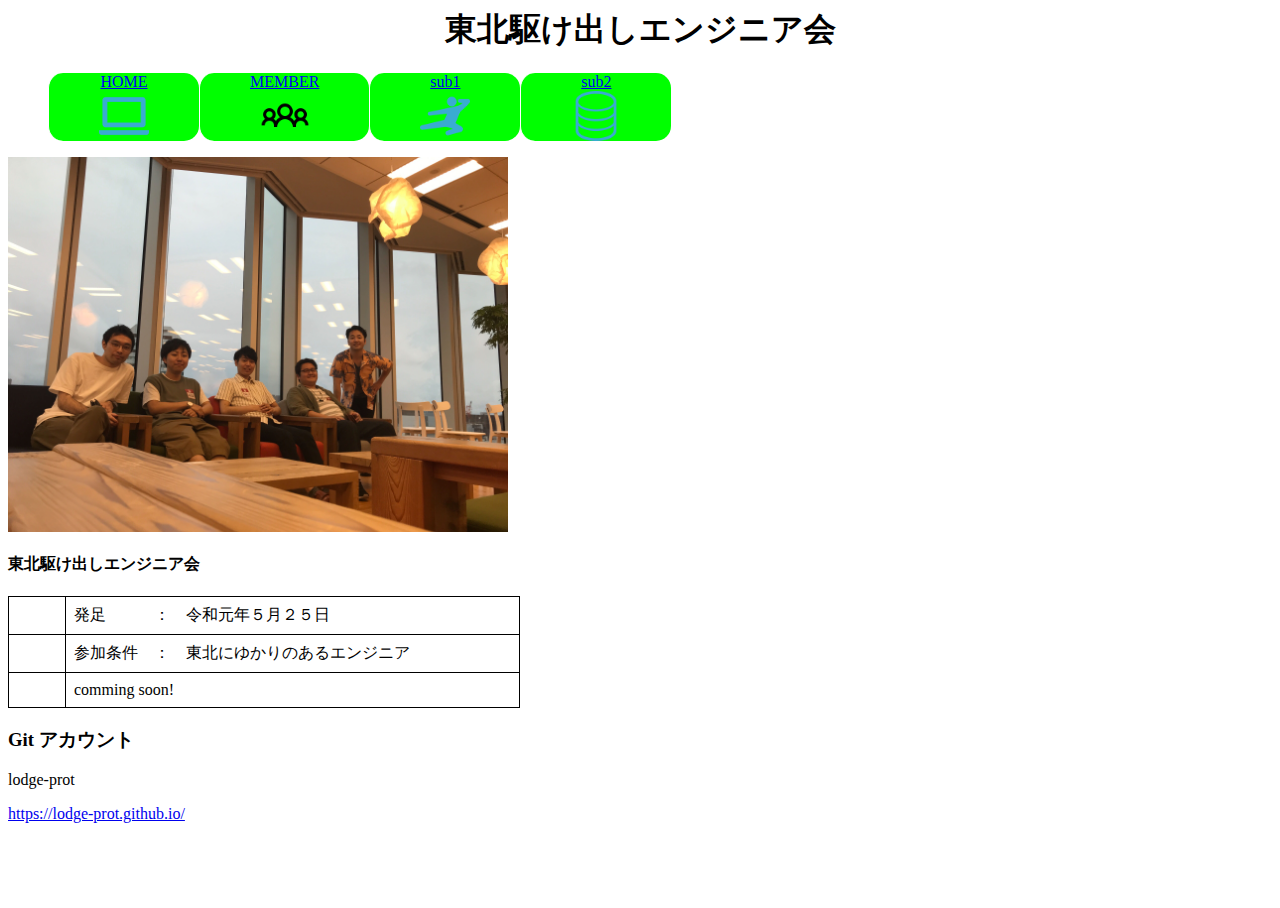
<file: index.html>
<style type="text/css">
 #menu {
   margin:50px;
   padding:40px;
}

#menu li {
   float:left;
   list-style-type:none;
   padding-right: 70px;
};

ul.foo {
    display:table;
    table-layout:fixed;
    width:500px;
    padding-bottom: 40px;
}
ul.foo li {
    display:table-cell;
    vertical-align:middle;
    text-align:center;
    background-color:#00FF00;
    border-left:1px solid white;
	padding: 0px 50px 0px 50px;
	border-radius: 15px 15px 15px 15px;
}


</style>


<head>
	<meta charset="utf-8"/>
	<meta http-equiv="X-UA-Compatible" content="IE=edge,chrome=1"/>
	<meta name="viewport" content="width=device-width, initial-scale=1.0"/>
	<meta property="og:type" content="website"/>
	<link rel="stylesheet" href="/app.css"/>
	<title>東北駆け出しエンジニア会</title>
	<h1 align="center">東北駆け出しエンジニア会</h1>
		<nav>
			<ul class = "foo">
				<li><a href="index.html">HOME<br>
					<img width=50px src="image\notePc.png" alt="ホーム"></a></li>
				<li><a href="member.html" >MEMBER<br>
					<img width=50px src="image\member.png" alt="MEMBER"></a></li>
				<li><a href="subPage1.html" >sub1<br>
					<img width=50px src="image\kanfu.png" alt="未定１"></a></li>
				<li><a href="subPage2.html" >sub2<br>
					<img width=50px src="image\database.png" alt="未定２"></a></li>
			</ul>
		</nav>
</head>
	


<body>
	<div class="topImage">
		<img width=500px align="center" src="image\kakedasiEnginner.png" alt="未定２">
	</div>
	<div>
		<tr>
		<td id="side_left" rowspan="2"><h4>東北駆け出しエンジニア会</h4></td>
			<table width="512">
				<tbody>
					<tr>
						<td width="14">&nbsp;</td>
						<td width="230">発足　　　：　令和元年５月２５日<br></td>
					</tr>
					<tr>
						<td width="14">&nbsp;</td>
						<td width="230">参加条件　：　東北にゆかりのあるエンジニア<br></td>
					</tr>
					<tr>
						<td width="14">&nbsp;</td>
						<td width="230">comming soon!<br></td>
					</tr>
				</tbody>
			</table>
		</tr>
   </div>
</body>


<footer>
 <div id="prof">
 <h3 border="solid">Git アカウント</h3>
 <p>lodge-prot</p>
 <p><a href="https://lodge-prot.github.io/" >https://lodge-prot.github.io/</a></p>
 </div>
</footer>
</file>
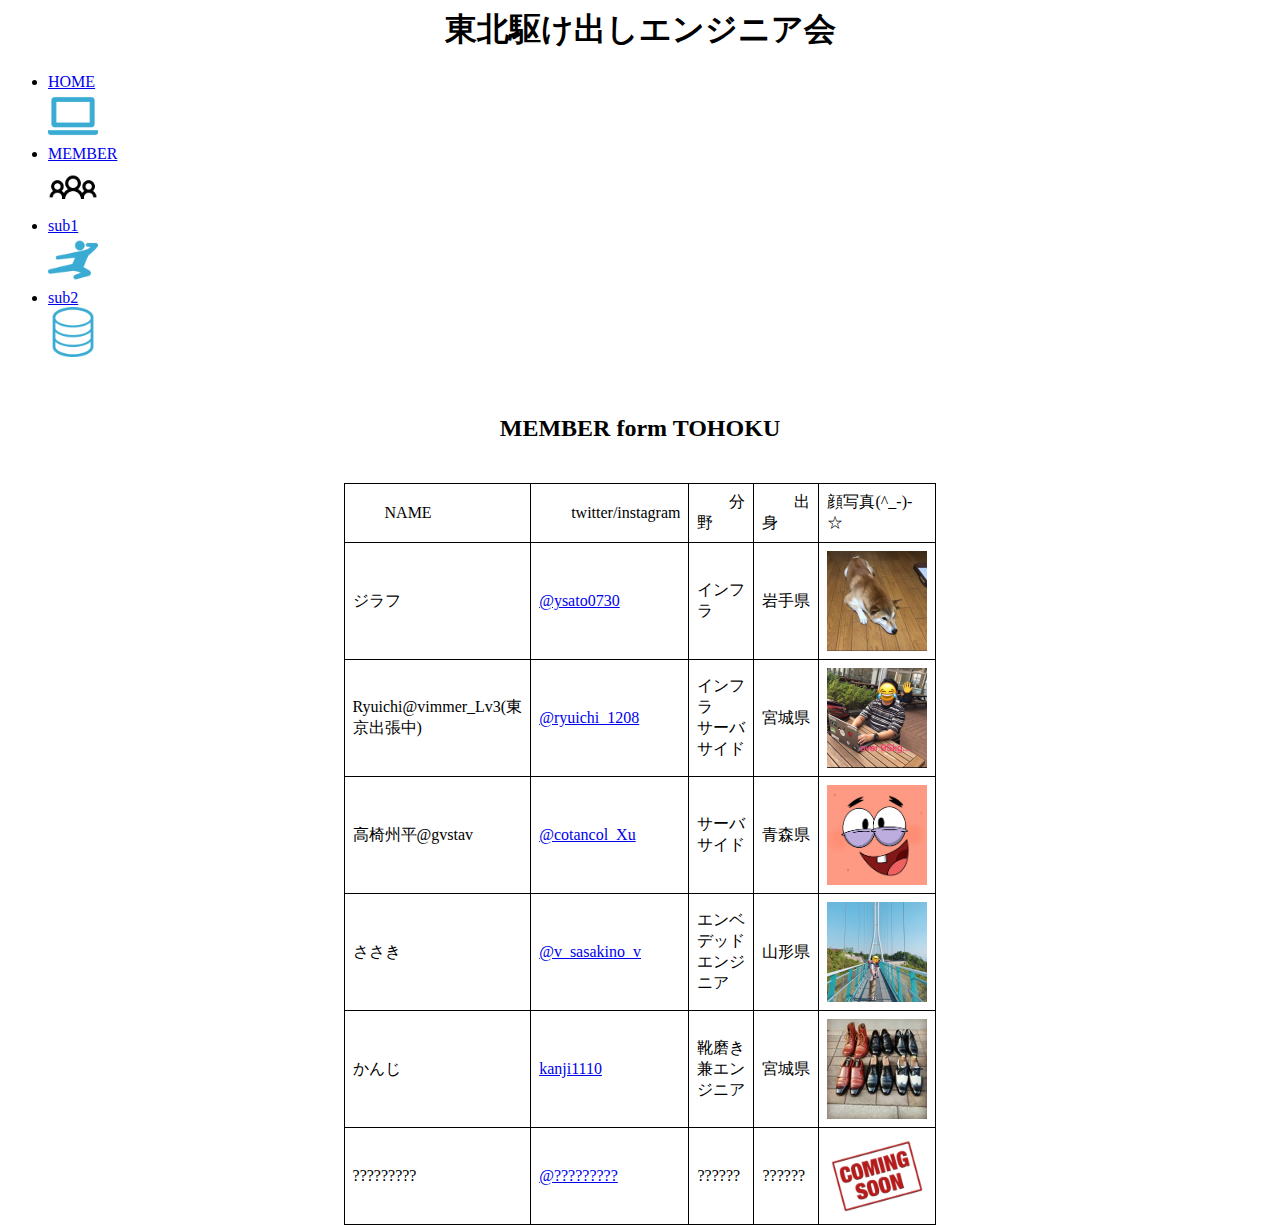
<file: member.html>
<style type="text/css">
 #menu {
   margin:30px;
   padding:40px;
}

#menu li {
   float:left;
   list-style-type:none;
};

table {
	border-collapse: collapse;
}
td {
	border: solid 2px;
	padding: 1.0em;
};

</style>


<head>
	<meta charset="utf-8"/>
	<meta http-equiv="X-UA-Compatible" content="IE=edge,chrome=1"/>
	<meta name="viewport" content="width=device-width, initial-scale=1.0"/>
	<meta property="og:type" content="website"/>
	<link rel="stylesheet" href="/app.css"/>
	<title>東北駆け出しエンジニア会</title>
	<h1 align="center">東北駆け出しエンジニア会</h1>
  <nav>
  <topmenu>
   <ul>
    <li><a href="..\index.html" >HOME<br>
	 <img width=50px src="image\notePc.png" alt="ホーム"></a></li>
    <li><a href="..\member.html" >MEMBER<br>
	 <img width=50px src="image\member.png" alt="MEMBER"></a></li>
    <li><a href="..\subPage1.html" >sub1<br>
	 <img width=50px src="image\kanfu.png" alt="未定１"></a></li>
    <li><a href="..\subPage2.html" >sub2<br>
	 <img width=50px src="image\database.png" alt="未定２"></a></li>
   </ul>
   </topmenu>
  </nav>
</head>
	


<body>
	<br>
	<h2 align="center">MEMBER form TOHOKU</h2>
	<table align="center" width="500">
　		<tr class="tableTop" >
			<td >　　NAME　　</td>
			<td>　　twitter/instagram　　</td>
			<td>　　分野　　</td>
			<td>　　出身　　</td>
			<td>顔写真(^_-)-☆</td>
	  　	</tr>
		<tr>
			<td>ジラフ　</td>
			<td><a href="https://twitter.com/ysato0730" target="_blank">@ysato0730</a></td>
			<td>インフラ</td>
			<td>岩手県</td>
			<td><img width=100px src="image\ysato0730.png" alt="ysato0730" title="tohoku_kakedasi"></td>
	  　	</tr>
		<tr>
			<td>Ryuichi@vimmer_Lv3(東京出張中)　</td>
			<td><a href="https://twitter.com/ryuichi_1208" target="_blank">@ryuichi_1208</a></td>
			<td>インフラ<br>サーバサイド</td>
			<td>宮城県</td>
			<td><img width=100px src="image\ryuichi_1208.png" alt="ryuichi_1208" title="tohoku_kakedasi"></td>
	  　	</tr>
		<tr>
			<td>高椅州平@gvstav　</td>
			<td><a href="https://twitter.com/cotancol_Xu" target="_blank">@cotancol_Xu</a></td>
			<td>サーバサイド</td>
			<td>青森県</td>
			<td><img width=100px src="image\cotancol_Xu.png" alt="cotancol_Xu" title="tohoku_kakedasi"></td>
		</tr>
		<tr>
			<td>ささき</td>
			<td><a href="https://twitter.com/v_sasakino_v" target="_blank">@v_sasakino_v</a></td>
			<td>エンベデッドエンジニア</td>
			<td>山形県</td>
			<td><img width=100px src="image\v_sasakino_v.png" alt="v_sasakino_v" title="tohoku_kakedasi"></td>
		</tr>
		<tr>
			<td>かんじ</td>
			<td><a href="https://www.instagram.com/kanji1110/" target="_blank">kanji1110</a></td>
			<td>靴磨き兼エンジニア</td>
			<td>宮城県</td>
			<td><img width=100px src="image\kanji1110.png" alt="kanji1110" title="tohoku_kakedasi"></td>
		</tr>
		<tr>
			<td>?????????　</td>
			<td><a href="#" target="_blank">@?????????</a></td>
			<td>??????</td>
			<td>??????</td>
			<td><img width=100px src="image\comingSoon.png" alt="cotancol_Xu" title="tohoku_kakedasi"></td>
	  　	</tr>
	</table>
</body>
</file>
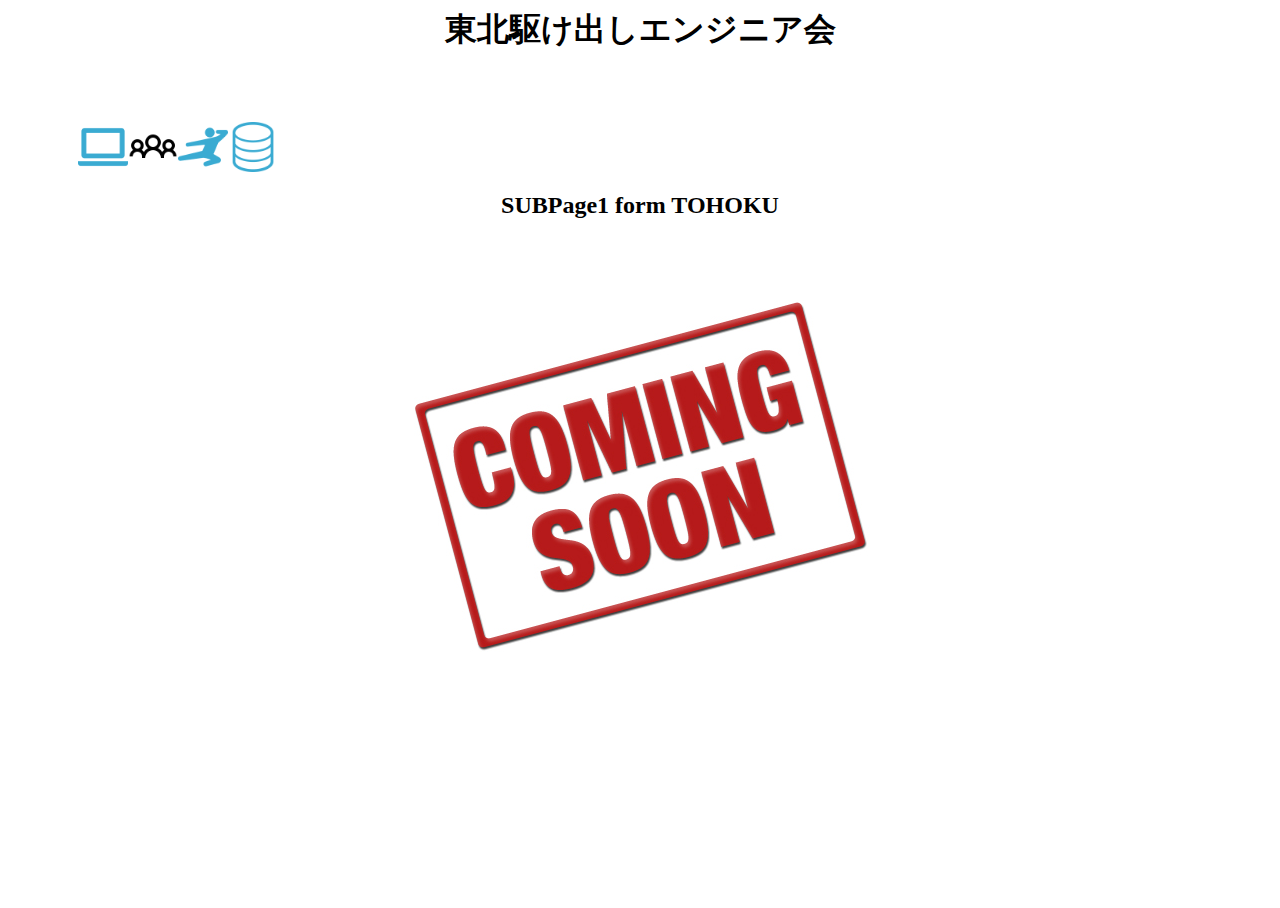
<file: subPage1.html>
<style type="text/css">
 #menu {
   margin:30px;
   padding:40px;
}

#menu li {
   float:left;
   list-style-type:none;
};

.body{

 max-width: 50%;
}

p.img_cs{
 text-align: center;
};
</style>


<head>
	<meta charset="utf-8"/>
	<meta http-equiv="X-UA-Compatible" content="IE=edge,chrome=1"/>
	<meta name="viewport" content="width=device-width, initial-scale=1.0"/>
	<meta property="og:type" content="website"/>
	<link rel="stylesheet" href="/app.css"/>
	<title>東北駆け出しエンジニア会</title>
	<h1 align="center">東北駆け出しエンジニア会</h1>
  <nav>
   <ul id="menu">
    <li><a href="index.html" >
	 <img width=50px src="image\notePc.png" alt="ホーム"></a></li>
    <li><a href="member.html" >
	 <img width=50px src="image\member.png" alt="MEMBER"></a></li>
    <li><a href="subPage1.html" >
	 <img width=50px src="image\kanfu.png" alt="未定１"></a></li>
    <li><a href="subPage2.html" >
	 <img width=50px src="image\database.png" alt="未定２"></a></li>
   </ul>
  </nav>
</head>
	


<body>
  <h2 align="center">SUBPage1 form TOHOKU</h2>
　 <p class="img_cs">
  <img width=500px src="image\comingSoon.png" alt="ComingSoon"></a>
  </p>
</body>
</file>
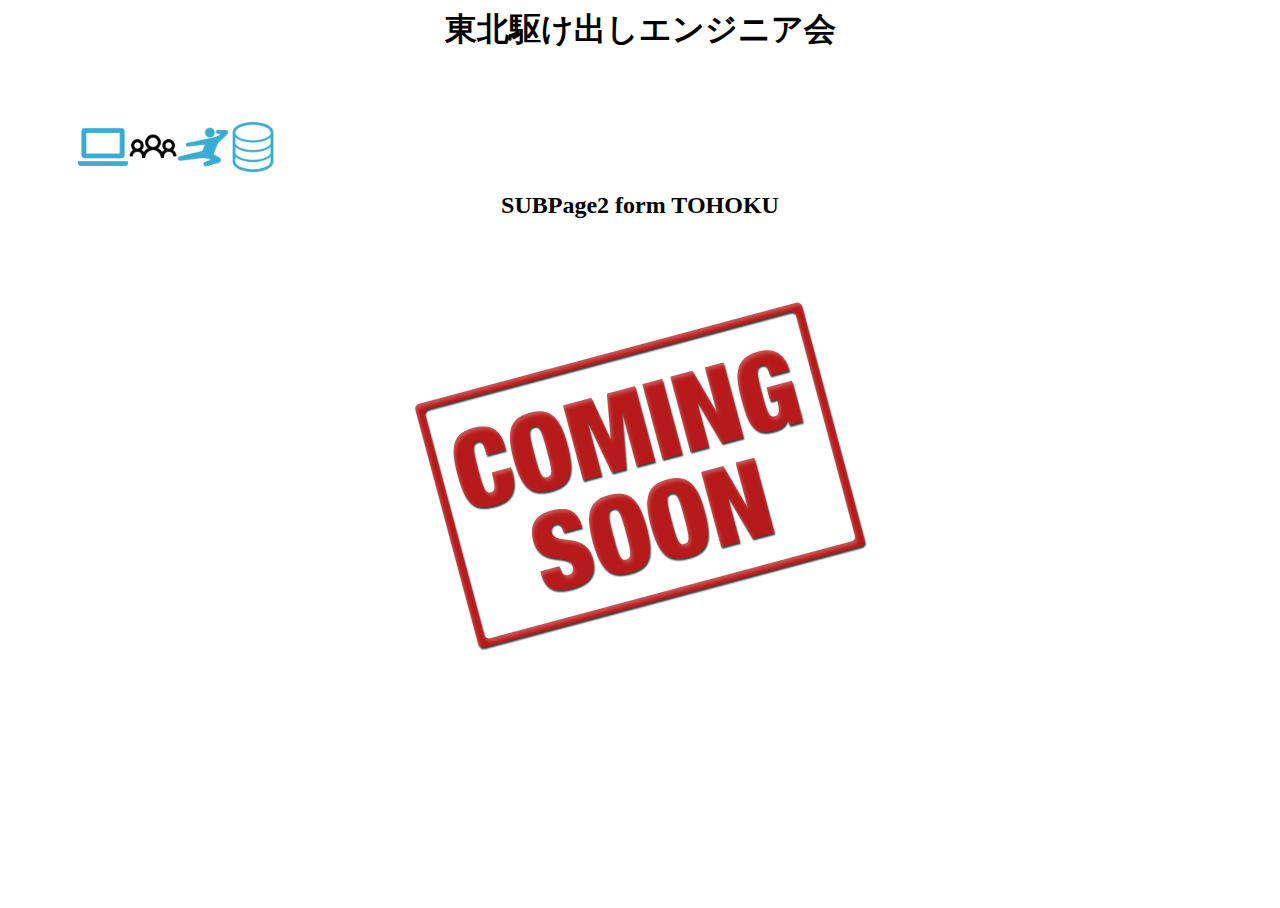
<file: subPage2.html>
<style type="text/css">
 #menu {
   margin:30px;
   padding:40px;
}

#menu li {
   float:left;
   list-style-type:none;
};
.body{

 max-width: 50%;
}

p.img_cs{
 text-align: center;
};


</style>


<head>
	<meta charset="utf-8"/>
	<meta http-equiv="X-UA-Compatible" content="IE=edge,chrome=1"/>
	<meta name="viewport" content="width=device-width, initial-scale=1.0"/>
	<meta property="og:type" content="website"/>
	<link rel="stylesheet" href="/app.css"/>
	<title>東北駆け出しエンジニア会</title>
	<h1 align="center">東北駆け出しエンジニア会</h1>
	<nav>
   <ul id="menu">
    <li><a href="index.html" >
	 <img width=50px src="image\notePc.png" alt="ホーム"></a></li>
    <li><a href="member.html" >
	 <img width=50px src="image\member.png" alt="MEMBER"></a></li>
    <li><a href="subPage1.html" >
	 <img width=50px src="image\kanfu.png" alt="未定１"></a></li>
    <li><a href="subPage2.html" >
	 <img width=50px src="image\database.png" alt="未定２"></a></li>
   </ul>
  </nav>
</head>
	


<body>
  <h2 align="center">SUBPage2 form TOHOKU</h2>
　　<p class="img_cs">
  <img width=500px src="image\comingSoon.png" alt="ComingSoon"></a>
  </p>
</body>
</file>
<file: app.css>
html,
body {
  height: 100%;
}
table {
	border-collapse: collapse;
}
td {
	border: solid 1px;
	padding: 0.5em;
}

ul.foo li {
    display:table-cell;
    vertical-align:middle;
    text-align:center;
    background-color:#00FF00;
    border-left:1px solid white;
	padding: 0px 50px 0px 50px;
	border-radius: 15px 15px 15px 15px;
}
</file>
